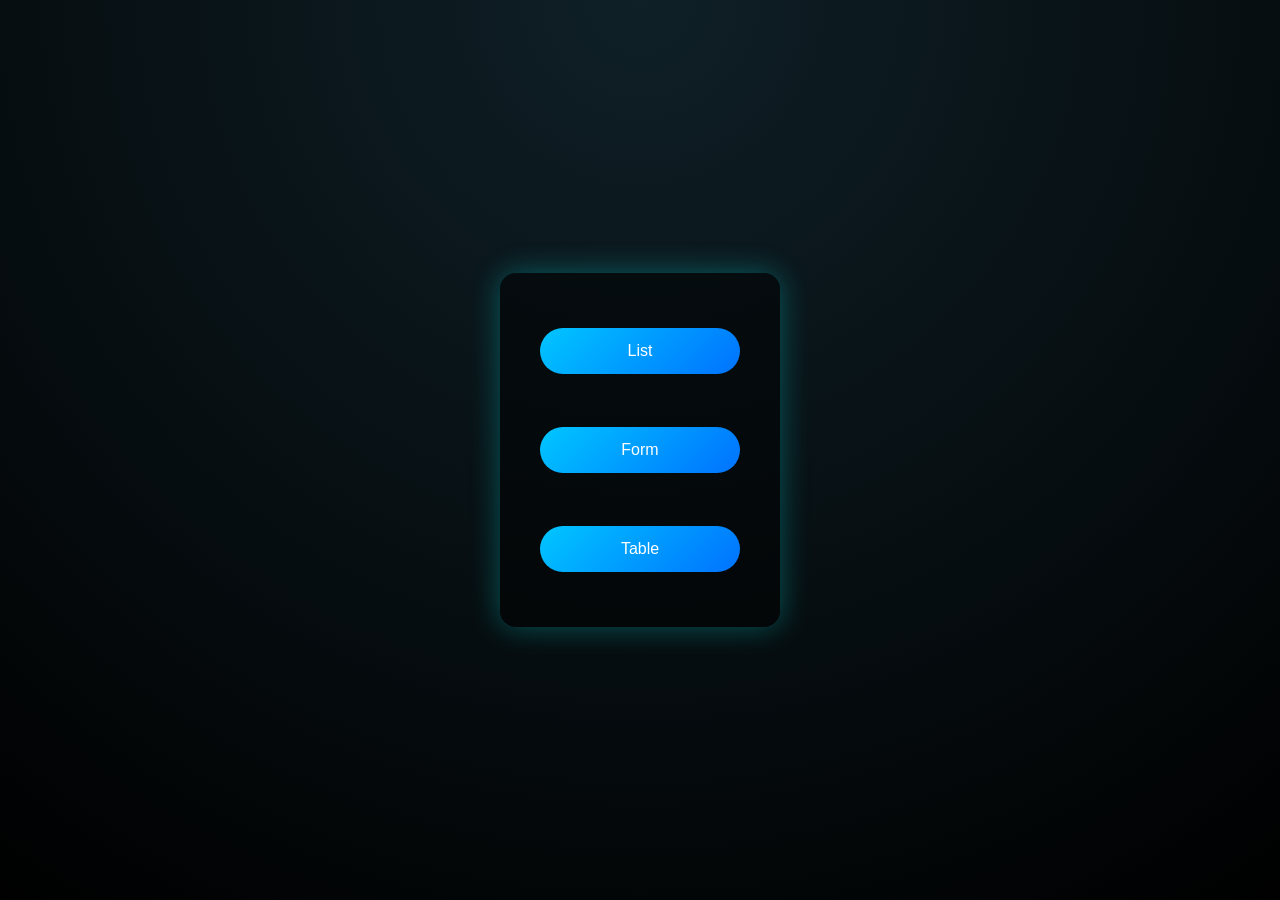
<file: index.html>
<!DOCTYPE html>
<html lang="en">
<head>
    <meta charset="UTF-8">
    <meta name="viewport" content="width=device-width, initial-scale=1.0">
    <title>Document</title>
    <link rel="stylesheet" href="./style.css">
</head>
<body>
   <!-- <div class="background"></div> -->
   
    <div class="container">
     <a href="./list/list.html"> <button>List</button> </a><br>
       <a href="./form/form.html"><button>Form</button></a><br>
       <a href="./table/table.html"><button>Table</button></a>
    </div>
    
</body>
</html>
</file>
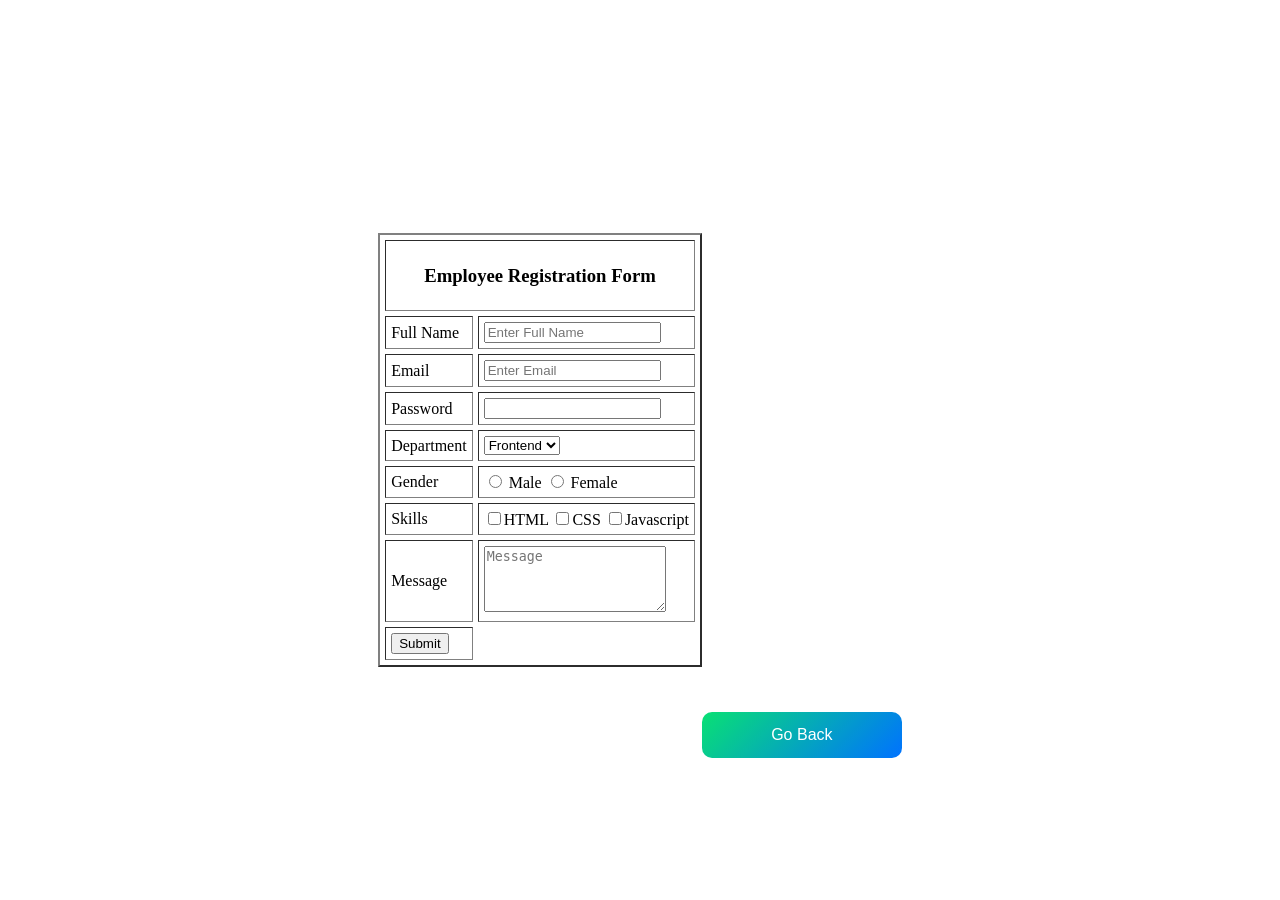
<file: form.html>
<!DOCTYPE html>
<html lang="en">
<head>
    <meta charset="UTF-8">
    <meta name="viewport" content="width=device-width, initial-scale=1.0">
    <title>Document</title>
    <style>
        body{
             margin: 0;
        padding: 0;
        /* font-family: Arial, sans-serif; */
        height: 100vh;
        background-image: url("https://images.unsplash.com/photo-1743657166981-8d8e11d03c3e?w=500&auto=format&fit=crop&q=60&ixlib=rb-4.1.0&ixid=M3wxMjA3fDB8MHxzZWFyY2h8MTR8fGxpZ2h0JTIwYmx1ZSUyMGJhY2tncm91bmR8ZW58MHx8MHx8fDA%3D") ;
        background-size: cover;
        background-position: center; 
        background-repeat: no-repeat;  
       
        display: flex;
        justify-content: center;
        align-items: center; 
        
        }
         a{
  text-decoration: none;
   font-size: 20px;
   color:rgb(165, 241, 22);
}
 a{
  text-decoration: none;
   font-size: 20px;
   color:rgb(165, 241, 22);
}
 button {
  display: block;
  width: 200px;
  margin: 10px auto;
  padding: 14px;
  font-size: 16px;
  color: white;
  background: linear-gradient(135deg, #09e074, #0072ff);
  border: none;
  border-radius: 10px;
  cursor: pointer;
  /* transition: transform 0.3s, box-shadow 0.3s; */
   margin-top: 580px;  
}


    </style>
</head>
<body>
    <div class="nt"></div>
    
    <form action="">
        <table border="2" cellpadding="5" cellspacing="5">
            <TR>
                <TD colspan="2" align="center"> <h3>Employee Registration Form</h3></TD>
            </TR>
            
               

           
            <tr>
                <td>Full Name</td>
                <td><input type="text" placeholder="Enter Full Name"></td>
            </tr>
            <tr>
                <td>Email</td>
                <td><input type="email" placeholder="Enter Email"></td>
            </tr>
            <tr>
                <td>Password</td>
                <td><input type="password"></td>
            </tr>
            <tr>
                <td>Department</td>
                <td><select name="" id="" required>
                <option value="Frontend">Frontend</option>
                <option value="">Backend</option>
                
            </select></td>
            </tr>

            <tr>
                <td>Gender</td>
        <td> <input type="radio" id="male" name="gender" value="MALE" size="5" required />
        <label for="male"> Male</label>

         <input type="radio" id="female" name="gender" value="FEMALE" size="5" required />
        <label for="female">Female</label></td>
            </tr>
            <tr>
                <td>Skills</td>
              
              <td><input type="checkbox" value="HTMl" id="html"><label for="html">HTML</label>
                <input type="checkbox" value="CSS" id="css"><label for="css">CSS</label>
                <input type="checkbox" value="Javascript" id="javascript"><label for="javascript">Javascript</label></td>
            </tr>
            <tr>
                <td>Message</td>
                <td><textarea name="Message" rows="4" cols="20" placeholder="Message" required></textarea></td>
            </tr>
            <tr>
                <td><input type="submit" placeholder="Submit Form"></td>
            </tr>
        </table>
     </form>


    <a href="../index.html"><button>Go Back</button></a>
    
    </div>
</body>
</html>
</file>
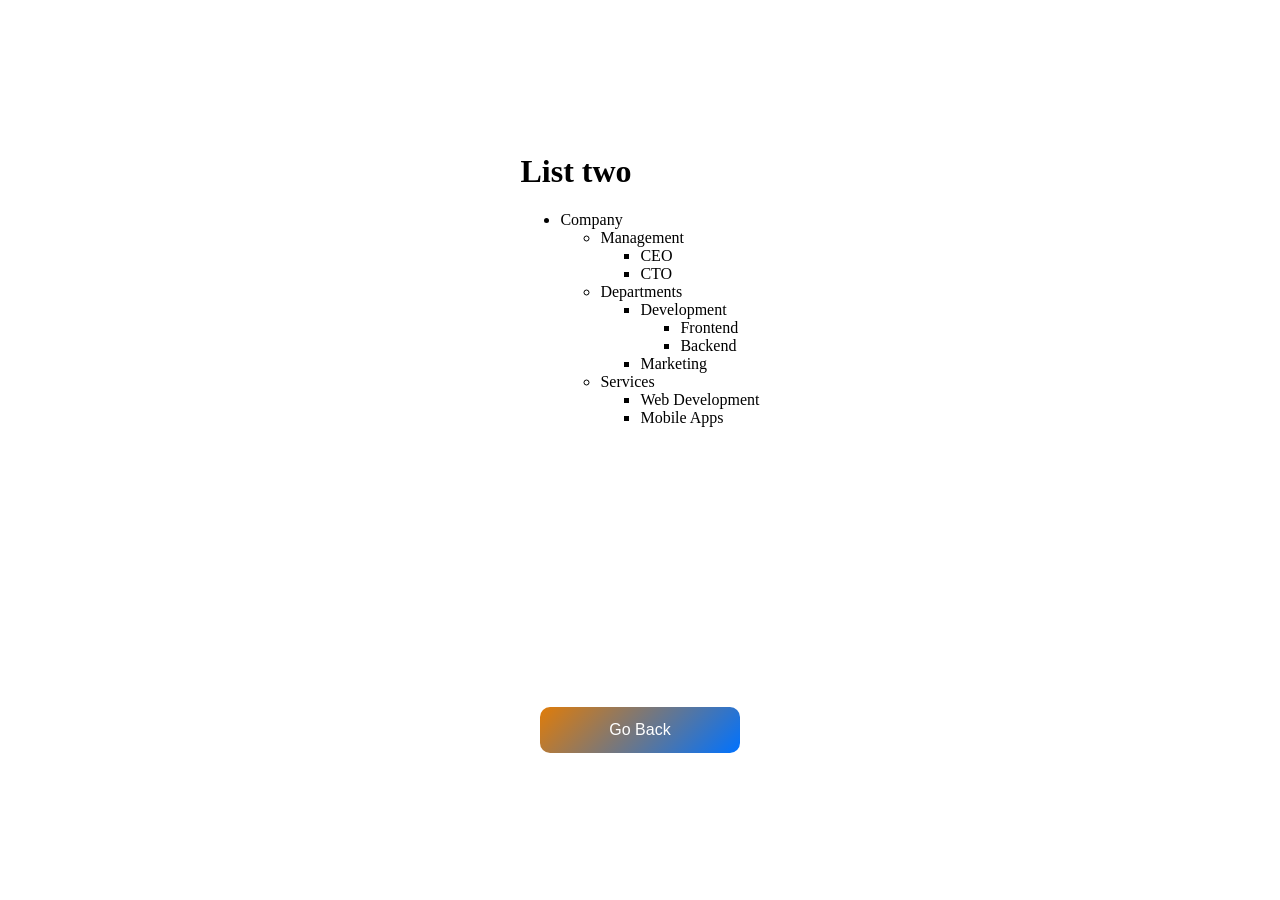
<file: list.html>
<!DOCTYPE html>
<html lang="en">
<head>
    <meta charset="UTF-8">
    <meta name="viewport" content="width=device-width, initial-scale=1.0">
    <title>Document</title>
    <style>
         body {
        margin: 0;
        padding: 0;
        /* font-family: Arial, sans-serif; */
        height: 100vh;
        background-image: url("https://img.freepik.com/free-vector/blue-geometric-frame-vector_53876-140352.jpg?semt=ais_hybrid&w=740&q=80");
        background-size: cover;
        background-position: center;
        background-repeat: no-repeat;
        display: flex;
        justify-content: center;
        align-items: center;
    }
    a{
  text-decoration: none;
   font-size: 20px;
   color:rgb(165, 241, 22);
}
 button {
  display: block;
  width: 200px;
  margin: 15px auto;
  padding: 14px;
  font-size: 16px;
  color: white;
  background: linear-gradient(135deg, #e07c09, #0072ff);
  border: none;
  border-radius: 10px;
  cursor: pointer;
  /* transition: transform 0.3s, box-shadow 0.3s; */
   margin-top: 280px;
}

    </style>
   
</head>
<body> 
    <div class="li">
<h1>List two</h1>
    <ul>
      <li>Company</li>
      <ul>
        <li>Management</li>
         <ul>
        <li>CEO</li>
      <li>CTO</li>
    </ul>
      </ul>
     
      <ul>
        <li>Departments</li>
         <ul>
        <li>Development</li>
        <ul>
            <li>Frontend</li>
            <li>Backend</li>
        </ul>
      <li>Marketing</li>
    </ul>
      </ul>

      <ul>
        <li>Services</li>
        <ul>
            <li>Web Development</li>
            <li>Mobile Apps</li>
        </ul>
      </ul>
      
    </ul>







    <a href="../index.html"><button>Go Back</button></a>
    </div> 
</body>
</html>
</file>
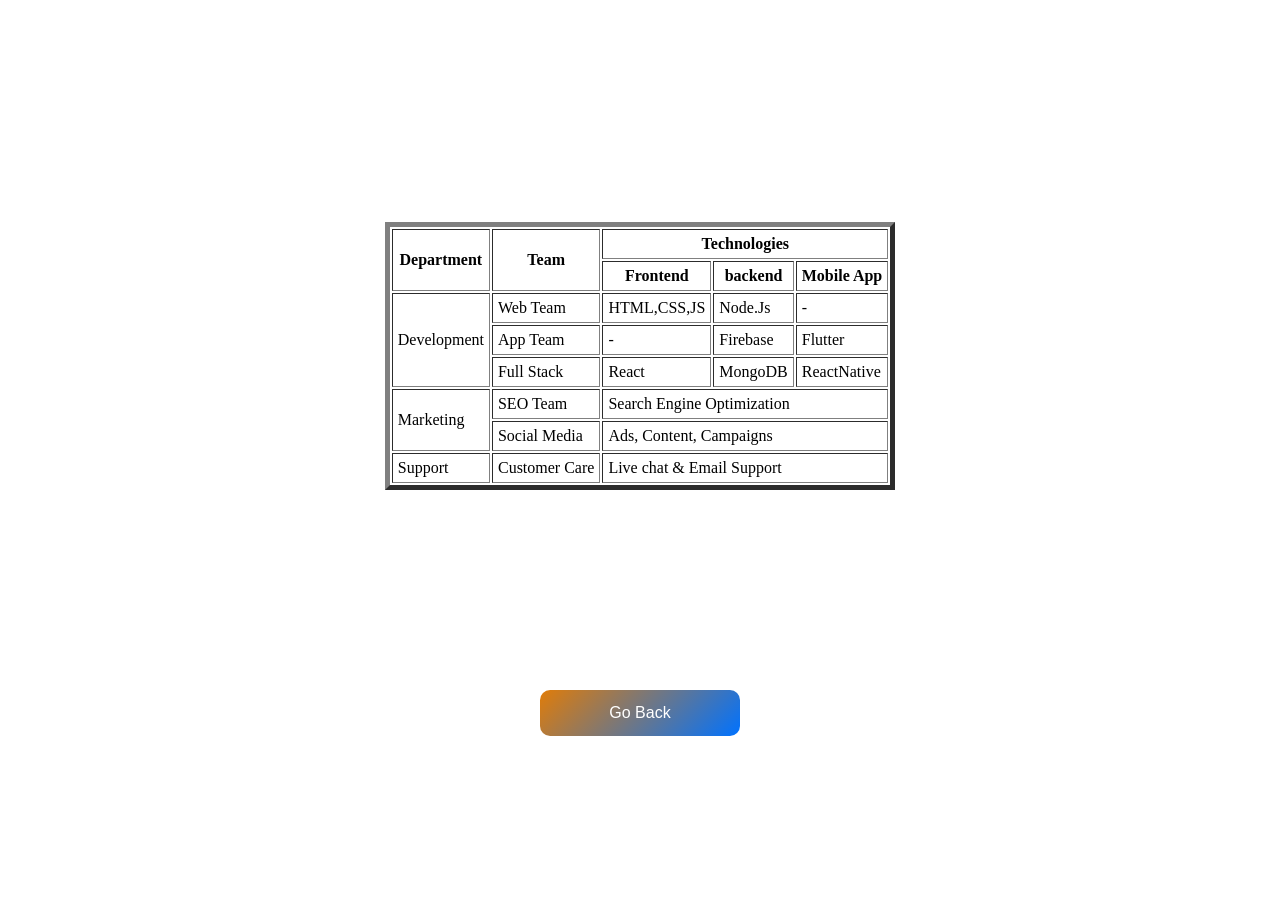
<file: table.html>
<!DOCTYPE html>
<html lang="en">
<head>
    <meta charset="UTF-8">
    <meta name="viewport" content="width=device-width, initial-scale=1.0">
    <title>Document</title>
    <style>
      body{
      
         background-image: url("https://static.vecteezy.com/system/resources/thumbnails/025/412/357/small/elegant-white-overlap-brown-shade-background-with-line-golden-elements-generative-ai-photo.jpeg");
         margin: 0;
        padding: 0;
        /* font-family: Arial, sans-serif; */
        height: 100vh;
       
        background-size: cover;
        background-position: center;
        background-repeat: no-repeat;
        display: flex;
        justify-content: center;
        align-items: center;
      }



  a{
  text-decoration: none;
   font-size: 20px;
   color:rgb(165, 241, 22);
}
 button {
  display: block;
  width: 200px;
  margin: 15px auto;
  padding: 14px;
  font-size: 16px;
 
  color: white;
  background: linear-gradient(135deg, #e07c09, #0072ff);
  border: none;
  border-radius: 10px;
  cursor: pointer;
  /* transition: transform 0.3s, box-shadow 0.3s; */
  
  margin-top: 200px; 
}
    </style>
</head>
<body>
    <div class="tl">
<br><br><br><br>
      <table border="5" cellpadding="5" cellspacing=""5>
        <thead>
            <tr>
                <th rowspan="2">Department</th>
                <th rowspan="2">Team</th>
                <th colspan="3">Technologies</th>
                
            </tr>
            <tr>
                
                <th>Frontend</th>
                <th>backend</th>
                <th>Mobile App</th>
            </tr>
        </thead>
        <tbody>
            <tr>
                <td rowspan="3">Development</td>
                <td>Web Team</td>
                <td>HTML,CSS,JS</td>
                <td>Node.Js</td>
                <td>-</td>
               
            </tr>
            <tr>
               
                <td>App Team</td>
                <td>-</td>
                <td>Firebase</td>
                <td>Flutter</td>
            
            </tr>
            <tr>
              
                <td>Full Stack</td>
                <td>React</td>
                <td>MongoDB</td>
                <td>ReactNative</td>
                
            </tr>
            <tr>
                <td rowspan="2">Marketing</td>
                <td>SEO Team</td>
                <td colspan="3">Search Engine Optimization</td>
            </tr>
            <tr>
             
                <td>Social Media</td>
                <td colspan="3">Ads, Content, Campaigns</td>
            </tr>
            <tr>
                <td>Support</td>
                <td>Customer Care</td>
                <td colspan="3">Live chat & Email Support</td>
            </tr>
        </tbody>
     </table>
    
   <a href="../index.html" ><button>Go Back</button></a>
   
    </div>
</body>
</html>
</file>
<file: style.css>
/* .container{
  margin-top: 10%; */
  /* display: flex;
  align-items: center;
  align-content: center;
  justify-content: center; */
  /* background-color: rgb(226, 125, 204);
  color: antiquewhite;
  font-size: 50px;
  text-align: center;
   border: 1px solid ; 
  border-radius: 30px;
 margin-left: 40%;
 padding: 30px;

  height: 300px;
  width: 250px;
  box-shadow: 1px 0px 12px white;
} */

* {
  margin: 0;
  padding: 0;
  box-sizing: border-box;
  font-family: Arial, sans-serif;
}


body {
  height: 100vh;
  background: radial-gradient(circle at top, #0f2027, #000);
  display: flex;
  justify-content: center;
  align-items: center;
  overflow: hidden;
  perspective: 1000px;
}

/* 3D animated background cube */
/* .background {
  position: absolute;
  width: 400px;
  height: 400px;
  background: linear-gradient(135deg, #00c6ff, #0072ff);
  transform-style: preserve-3d;
  animation: rotate3d 15s linear infinite;
  filter: blur(40px);
  opacity: 0.6;
} */

.container {
  position: relative;
  z-index: 1;
  background: rgba(0, 0, 0, 0.5);
  padding: 40px;
  border-radius: 16px;
  box-shadow: 0 0 30px rgba(0, 255, 255, 0.3);
  text-align: center;
}


.container button {
  display: block;
  width: 200px;
  margin: 15px auto;
  padding: 14px;
  font-size: 16px;
  color: white;
  background: linear-gradient(135deg, #00c6ff, #0072ff);
  border: none;
  border-radius: 30px;
  cursor: pointer;
  transition: transform 0.3s, box-shadow 0.3s;
}

/* 3D hover effect */
.container button:hover {
  transform: translateY(-5px) scale(1.05);
  box-shadow: 0 10px 20px rgba(0, 198, 255, 0.6);
}

a{
  text-decoration: none;
   font-size: 20px;
   color:white;
}
/* *{ 
  margin: 0px;
  padding: 0px;
  background: linear-gradient(135deg, #667eea, #764ba2);
}
a{
  text-decoration: none;
  padding: 10px 28px 10px 18px; 
 border: 200px;
 /* height: 36px;
 width: 74px;
  */

/* }

button{
  height: 50px;
 width: 230px;
} */
</file>
